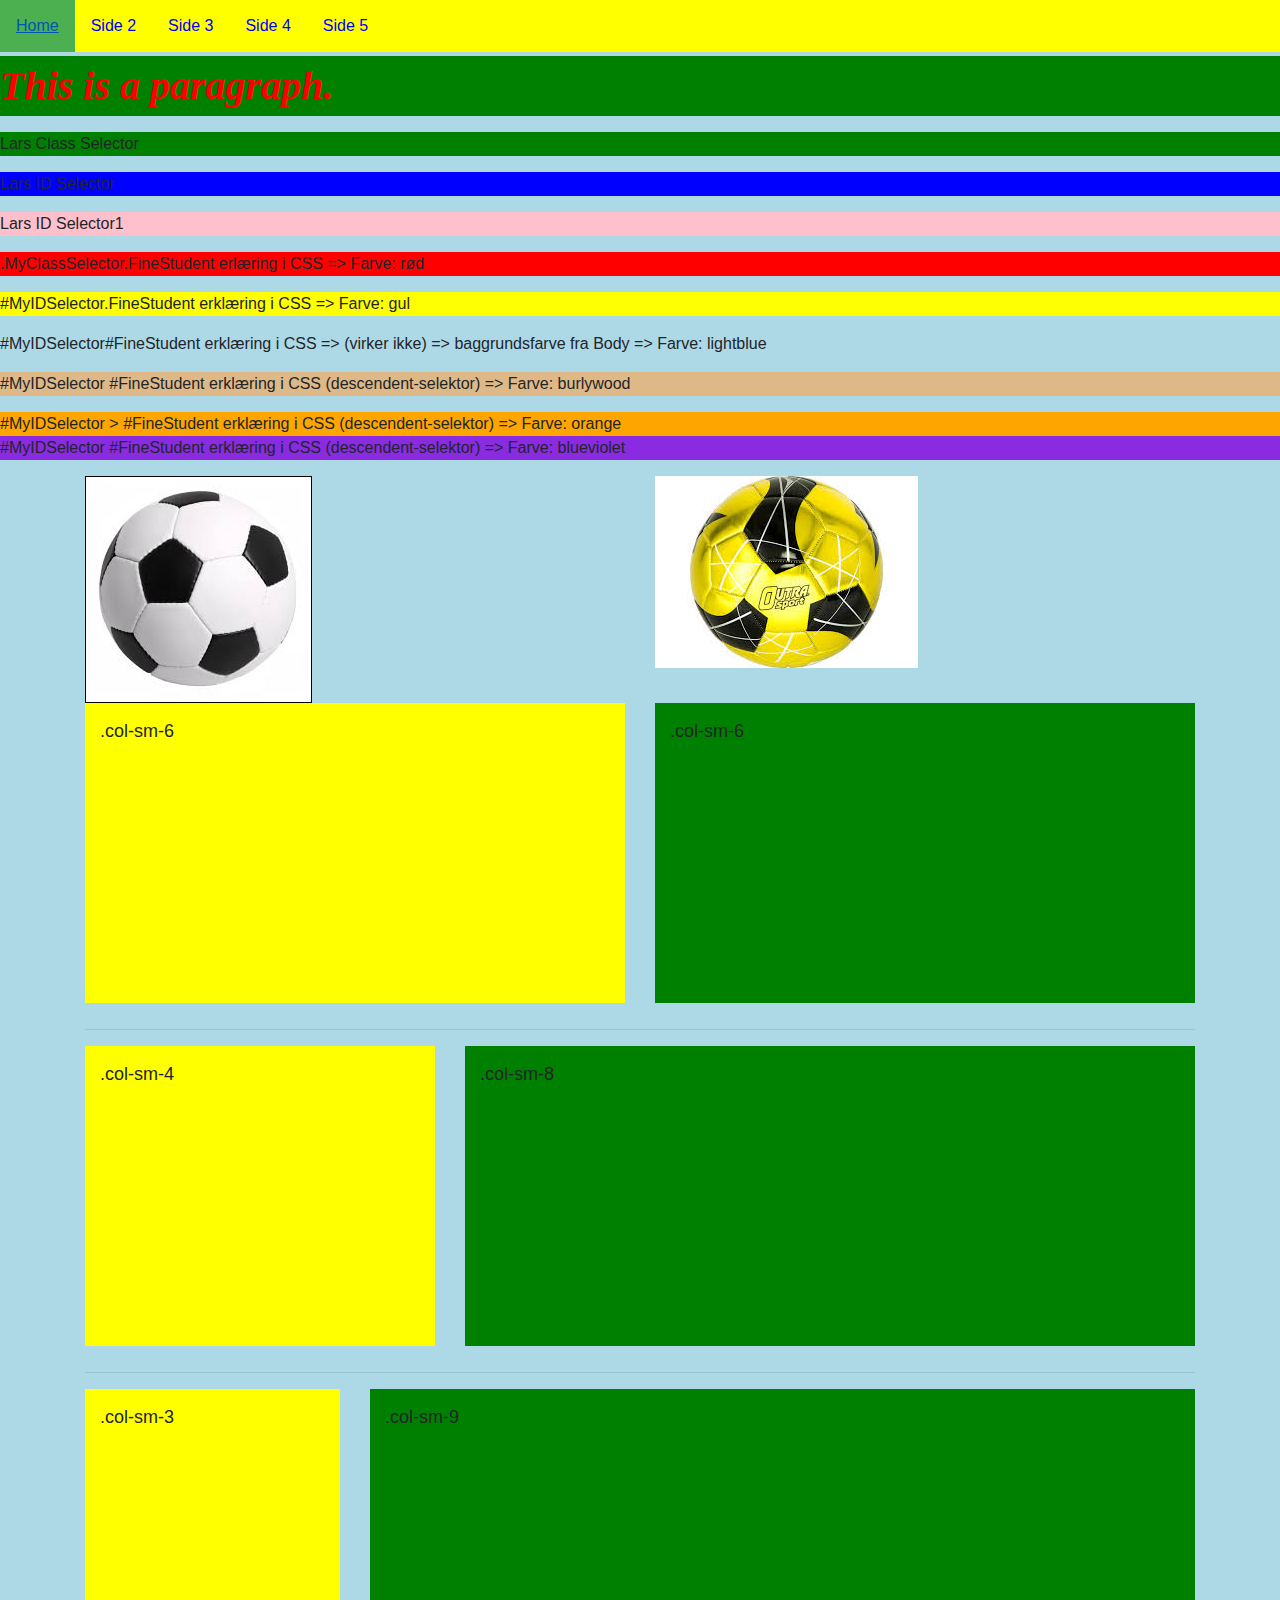
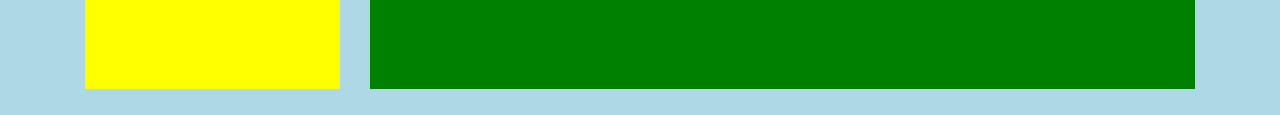
<file: WebSite2/Index.html>
﻿<!DOCTYPE html>
<html>

<head>
    <meta charset="utf-8" />
    <title>h1pd010119</title>
    <link href="Content/bootstrap.min.css" rel="stylesheet" />
    <script src="Scripts/jquery-3.0.0.min.js"></script>
    <script src="Scripts/popper.min.js"></script>
    <link href="CSS/StyleSheet.css" rel="stylesheet" />
</head>

<body>
    <div id="TopMenuBarContent"></div>
    <!--<ul>
        <li><a class="active" href="Index.html">Home</a></li>
        <li><a href="Page2.html">Side 2</a></li>
        <li><a href="Page3.html">Side 3</a></li>
        <li><a href="Page4.html">Side 4</a></li>
    </ul>-->

    <h1>My First CSS Example</h1>
    <p>This is a paragraph.</p>

    <p>
        <div class="MyClassSelector">Lars Class Selector</div>
    </p>

    <p>
        <div id="MyIDSelector">Lars ID Selector</div>
    </p>

    <p>
        <div id="MyIDSelector1">Lars ID Selector1</div>
    </p>

    <p>
        <div class="MyClassSelector FineStudent">.MyClassSelector.FineStudent erlæring i CSS => Farve: rød</div>
    </p>

    <p>
        <div id="MyIDSelector" class="FineStudent">#MyIDSelector.FineStudent erklæring i CSS => Farve: gul</div>
    </p>

    <p>
        <div id="MyIDSelector FineStudent">#MyIDSelector#FineStudent erklæring i CSS => (virker ikke) => baggrundsfarve fra Body => Farve: lightblue</div>
    </p>

    <p>
        <div class="MyClassSelector">
            <div class="FineStudent">
                #MyIDSelector #FineStudent erklæring i CSS (descendent-selektor) => Farve: burlywood
            </div>
        </div>
    </p>

    <p>
        <div id="MyIDSelector">
            <div id="FineStudent">
                #MyIDSelector > #FineStudent erklæring i CSS (descendent-selektor) => Farve: orange
                <div id="FineStudent">
                    #MyIDSelector #FineStudent erklæring i CSS (descendent-selektor) => Farve: blueviolet
                </div>
            </div>
        </div>
    </p>

    <div class="container">
        <!--Row with two equal columns-->
        <div class="row">
            <div class="col-sm-6">
                <img src="Images/Fodbold1.jpg" alt="Billede er på vej !!!" />
            </div>

            <div class="col-sm-6">
                <img src="Images/Fodbold2.jpg" alt="Billede er på vej !!!" />
            </div>
        </div>
    </div>

    <div class="container">
        <!--Row with two equal columns-->
        <div class="row">
            <div class="col-sm-6">
                <div class="demo-content">.col-sm-6</div>
            </div>
            <div class="col-sm-6">
                <div class="demo-content bg-alt">.col-sm-6</div>
            </div>
        </div>
        <hr>
        <!--Row with two columns divided in 1:2 ratio-->
        <div class="row">
            <div class="col-sm-4">
                <div class="demo-content">.col-sm-4</div>
            </div>
            <div class="col-sm-8">
                <div class="demo-content bg-alt">.col-sm-8</div>
            </div>
        </div>
        <hr>
        <!--Row with two columns divided in 1:3 ratio-->
        <div class="row">
            <div class="col-sm-3">
                <div class="demo-content">.col-sm-3</div>
            </div>
            <div class="col-sm-9">
                <div class="demo-content bg-alt">.col-sm-9</div>
            </div>
        </div>
    </div>
    <p>
        <a href="Page2.html"></a>
    </p>
    <a href="Page2.html" class="intro"></a>
</body>

</html>

<script src="ScriptFiles/MenuBar.js"></script>
<script type="text/javascript">
    $(document).ready(function () {
        MakeTopMenuBar();
    });
</script>
</file>
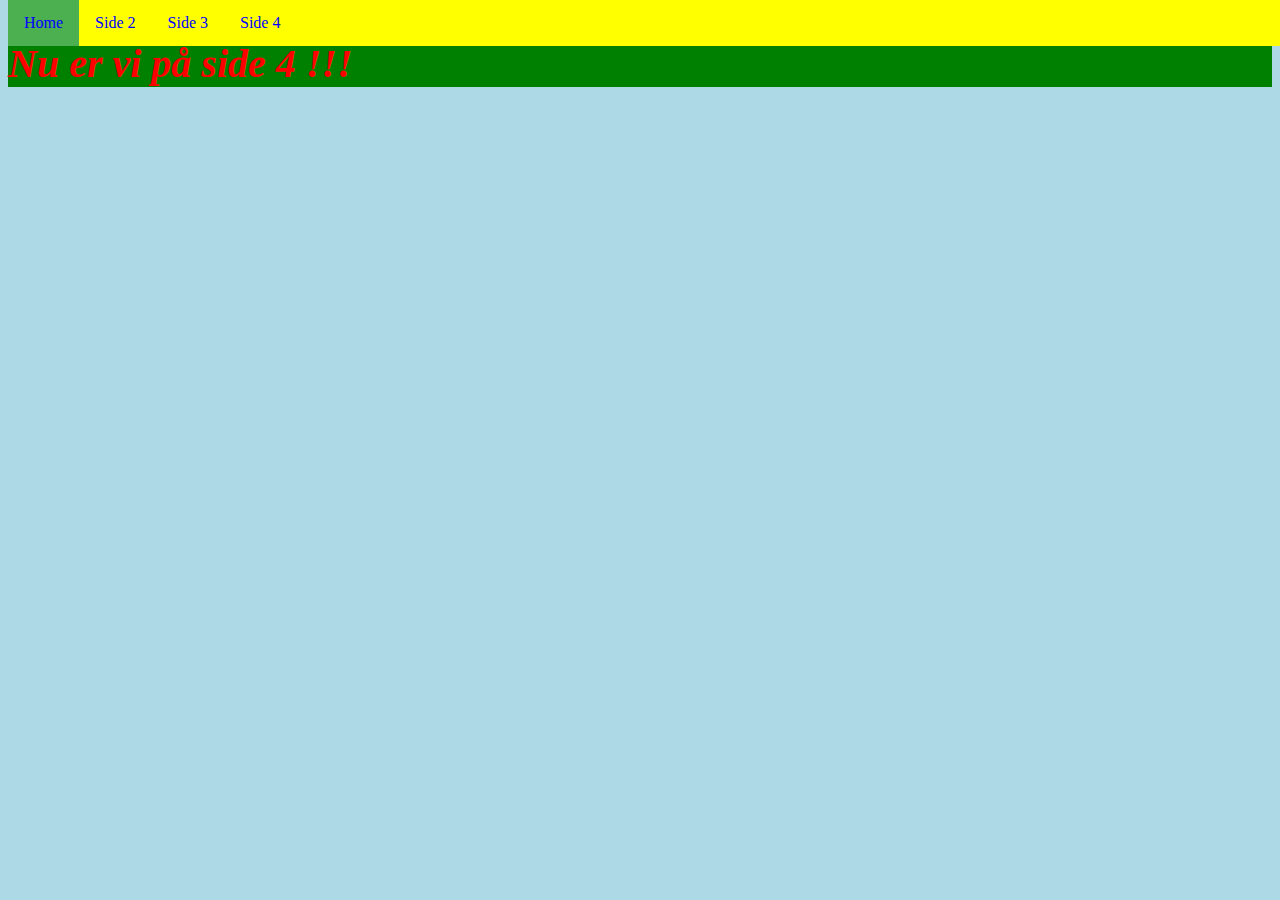
<file: WebSite2/Page4.html>
﻿<!DOCTYPE html>
<html>

<head>
    <meta charset="utf-8" />
    <title>Page 4</title>
    <script src="Scripts/jquery-3.0.0.min.js"></script>
    <link href="CSS/StyleSheet.css" rel="stylesheet" />
</head>

<body>
    <ul>
        <li><a class="active" href="Index.html">Home</a></li>
        <li><a href="Page2.html">Side 2</a></li>
        <li><a href="Page3.html">Side 3</a></li>
        <li><a href="Page4.html">Side 4</a></li>
    </ul>

    <p>Nu er vi på side 4 !!!</p>
</body>

</html>
</file>
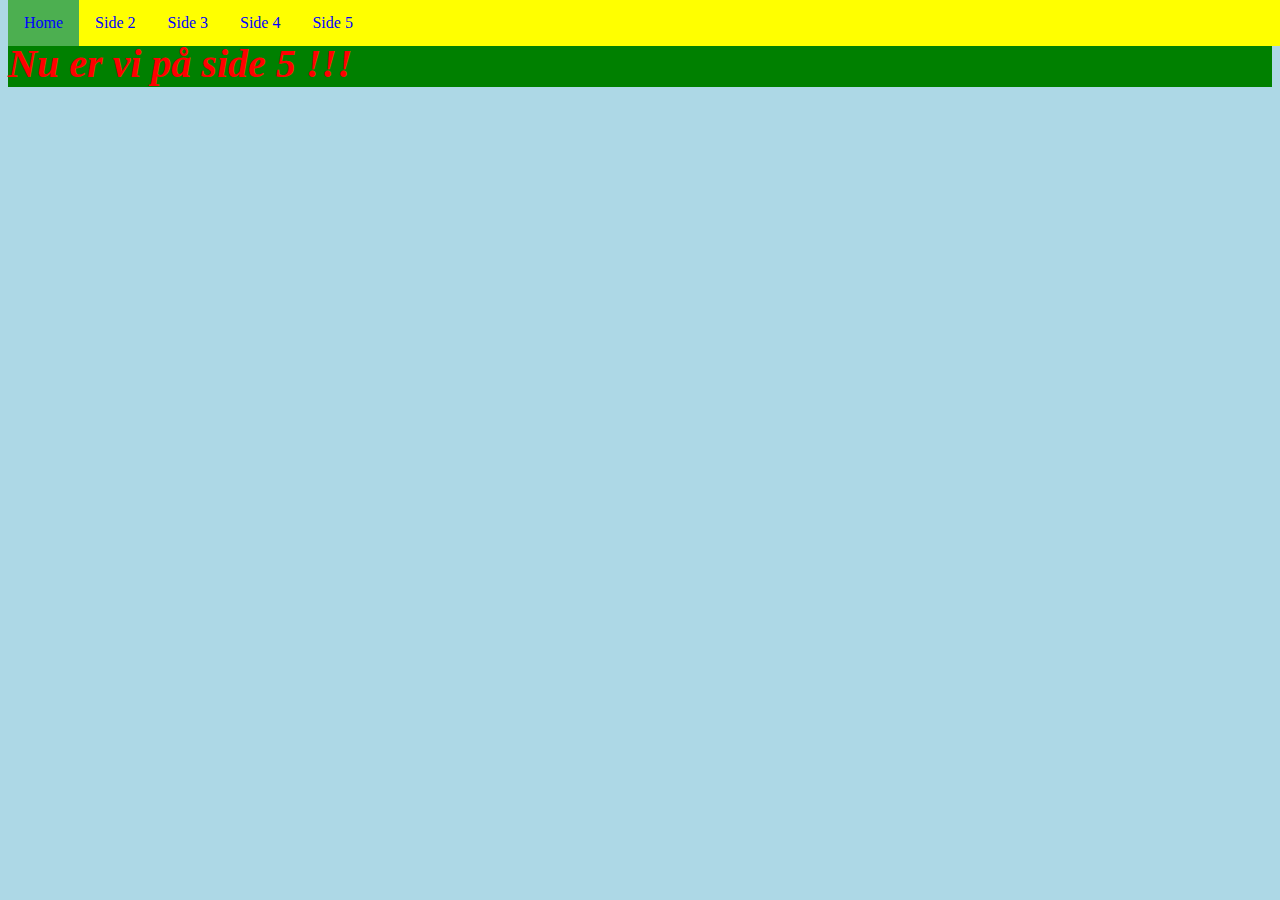
<file: WebSite2/Page5.html>
﻿<!DOCTYPE html>
<html>

<head>
    <meta charset="utf-8" />
    <title>Page 5</title>
    <script src="Scripts/jquery-3.0.0.min.js"></script>
    <link href="CSS/StyleSheet.css" rel="stylesheet" />
</head>

<body>
    <div id="TopMenuBarContent"></div>

    <p>Nu er vi på side 5 !!!</p>
</body>

</html>

<script src="ScriptFiles/MenuBar.js"></script>
<script type="text/javascript">
    $(document).ready(function () {
        MakeTopMenuBar();
    });
</script>
</file>
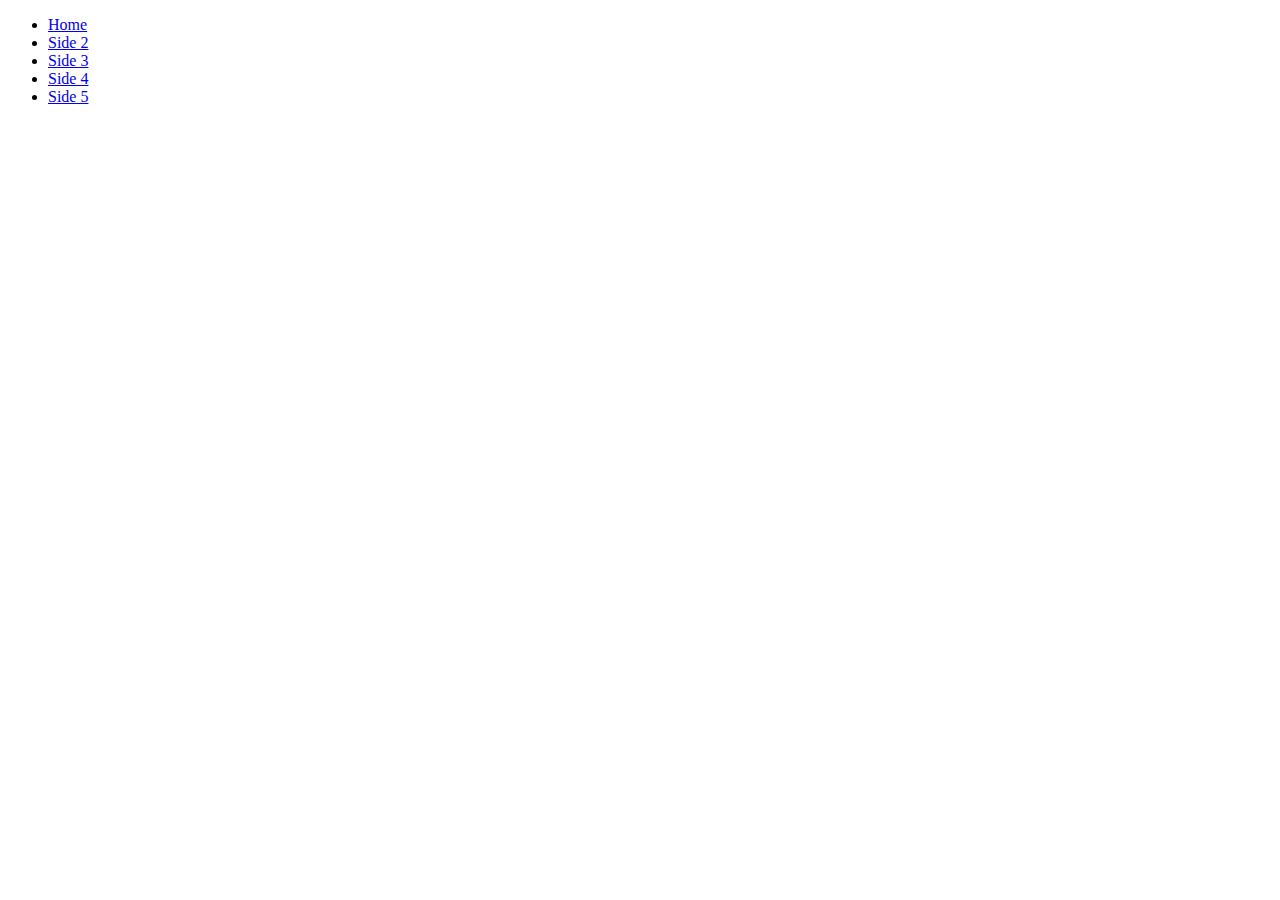
<file: WebSite2/TopMenuBar.html>
﻿<!DOCTYPE html>
<html>
<head>
    <meta charset="utf-8" />
    <title></title>
</head>
<body>
    <ul>
        <li><a class="active" href="Index.html">Home</a></li>
        <li><a href="Page2.html">Side 2</a></li>
        <li><a href="Page3.html">Side 3</a></li>
        <li><a href="Page4.html">Side 4</a></li>
        <li><a href="Page5.html">Side 5</a></li>
    </ul>
</body>
</html>
</file>
<file: WebSite2/CSS/StyleSheet.css>
﻿body {
    background-color: lightblue;
}

h1 {
    color: blue;
    text-align: center;
    background-color: yellow;
}

h6 {
    color : blue;
}

p {
    font-family: verdana;
    font-size: 40px;
    background-color: green;
    color : red;
}

.MyClassSelector {
    background-color: green;
}

#MyIDSelector {
    background-color: blue;
}

#MyIDSelector1 {
    background-color: pink;
}

/* HTML syntaks for nedennævnte regel :
 <div class="MyClassSelector FineStudent">
*/
.MyClassSelector.FineStudent {
    background-color: red;
}

/* HTML syntaks for nedennævnte regel :
 <div id="MyIDSelector1" class="FineStudent">
*/
#MyIDSelector.FineStudent {
    background-color: yellow;
}

/* HTML syntaks for nedennævnte regel :
 <div id="MyIDSelector FineStudent">
*/
/* Erklæring virker ikke */
#MyIDSelector#FineStudent {
    background-color: antiquewhite;
}

/* HTML syntaks for nedennævnte regel :
 <div class="MyClassSelector>
    <div class="FineStudent">
        "Tekst"
    </div>
 </div> 
*/
/* Descendent selektor */
.MyClassSelector .FineStudent {
    background-color: burlywood;
}

/* HTML syntaks for nedennævnte regel :
    <div id="MyIDSelector" >
        <div id="FineStudent" >
            "Tekst"
        </div >
    </div >
*/
/* Descendent selektor */
#MyIDSelector #FineStudent {
    background-color: blueviolet;
}


/* Child selctor herunder. */
/* Virker på forekomster af #FineStudent ID som er direkte børn af #MyIDSelector ID */
#MyIDSelector > #FineStudent {
    background-color: orange; 
}

p:first-line
{
    font-style: italic;
    font-weight: bold;
}

img[src="Images/Fodbold1.jpg"] {
    border: 1px solid #000;
}

.demo-content {
    padding: 15px;
    font-size: 18px;
    min-height: 300px;
    background-color: yellow;
    margin-bottom: 10px;
}

.demo-content.bg-alt {
    background-color: green;
}

ul {
    list-style-type: none;
    margin: 0;
    padding: 0;
    overflow: hidden;
    /*background-color: #333;*/
    background-color: yellow;
    position: fixed;
    top: 0;
    width: 100%;
}

li {
    float: left;
}

li a {
    display: block;
    /*color: white;*/
    color: blue;
    text-align: center;
    padding: 14px 16px;
    text-decoration: none;
}

li a:hover:not(.active) {
    background-color: #111;
}

.active {
    background-color: #4CAF50;
}
</file>
